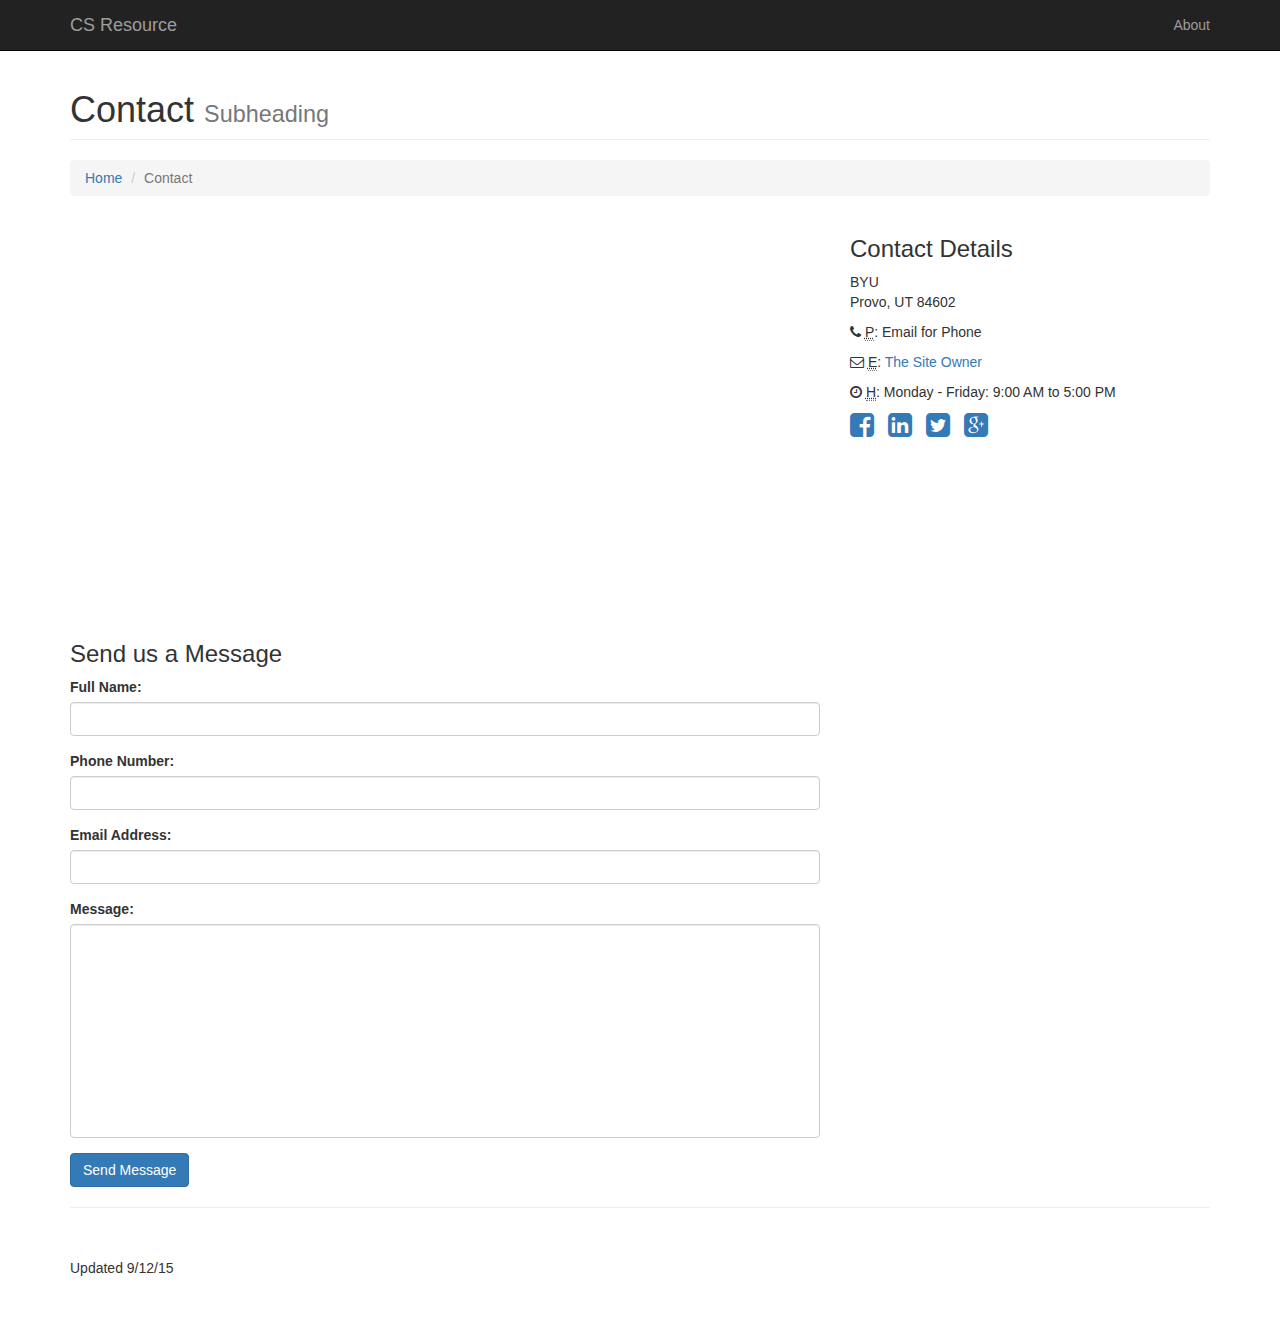
<file: contact.html>
<!DOCTYPE html>
<html lang="en">

<head>

    <meta charset="utf-8">
    <meta http-equiv="X-UA-Compatible" content="IE=edge">
    <meta name="viewport" content="width=device-width, initial-scale=1">
    <meta name="description" content="">
    <meta name="author" content="">

    <title>CS Resource</title>

    <!-- Bootstrap Core CSS -->
    <link href="css/bootstrap.min.css" rel="stylesheet">

    <!-- Custom CSS -->
    <link href="css/modern-business.css" rel="stylesheet">

    <!-- Custom Fonts -->
    <link href="font-awesome/css/font-awesome.min.css" rel="stylesheet" type="text/css">

    <!-- HTML5 Shim and Respond.js IE8 support of HTML5 elements and media queries -->
    <!-- WARNING: Respond.js doesn't work if you view the page via file:// -->
    <!--[if lt IE 9]>
        <script src="https://oss.maxcdn.com/libs/html5shiv/3.7.0/html5shiv.js"></script>
        <script src="https://oss.maxcdn.com/libs/respond.js/1.4.2/respond.min.js"></script>
    <![endif]-->

</head>

<body>

    <!-- Navigation -->
    <nav class="navbar navbar-inverse navbar-fixed-top" role="navigation">
        <div class="container">
            <!-- Brand and toggle get grouped for better mobile display -->
            <div class="navbar-header">
                <button type="button" class="navbar-toggle" data-toggle="collapse" data-target="#bs-example-navbar-collapse-1">
                    <span class="sr-only">Toggle navigation</span>
                    <span class="icon-bar"></span>
                    <span class="icon-bar"></span>
                    <span class="icon-bar"></span>
                </button>
                <a class="navbar-brand" href="index.html">CS Resource</a>
            </div>
            <!-- Collect the nav links, forms, and other content for toggling -->
            <div class="collapse navbar-collapse" id="bs-example-navbar-collapse-1">
                <ul class="nav navbar-nav navbar-right">
                    <li>
                        <a href="about.html">About</a>
                    </li>
<!--                     <li>
                        <a href="services.html">Services</a>
                    </li>
                    <li class="active">
                        <a href="contact.html">Contact</a>
                    </li>
                    <li class="dropdown">
                        <a href="#" class="dropdown-toggle" data-toggle="dropdown">Portfolio <b class="caret"></b></a>
                        <ul class="dropdown-menu">
                            <li>
                                <a href="portfolio-1-col.html">1 Column Portfolio</a>
                            </li>
                            <li>
                                <a href="portfolio-2-col.html">2 Column Portfolio</a>
                            </li>
                            <li>
                                <a href="portfolio-3-col.html">3 Column Portfolio</a>
                            </li>
                            <li>
                                <a href="portfolio-4-col.html">4 Column Portfolio</a>
                            </li>
                            <li>
                                <a href="portfolio-item.html">Single Portfolio Item</a>
                            </li>
                        </ul>
                    </li>
                    <li class="dropdown">
                        <a href="#" class="dropdown-toggle" data-toggle="dropdown">Blog <b class="caret"></b></a>
                        <ul class="dropdown-menu">
                            <li>
                                <a href="blog-home-1.html">Blog Home 1</a>
                            </li>
                            <li>
                                <a href="blog-home-2.html">Blog Home 2</a>
                            </li>
                            <li>
                                <a href="blog-post.html">Blog Post</a>
                            </li>
                        </ul>
                    </li>
                    <li class="dropdown">
                        <a href="#" class="dropdown-toggle" data-toggle="dropdown">Other Pages <b class="caret"></b></a>
                        <ul class="dropdown-menu">
                            <li>
                                <a href="full-width.html">Full Width Page</a>
                            </li>
                            <li>
                                <a href="sidebar.html">Sidebar Page</a>
                            </li>
                            <li>
                                <a href="faq.html">FAQ</a>
                            </li>
                            <li>
                                <a href="404.html">404</a>
                            </li>
                            <li>
                                <a href="pricing.html">Pricing Table</a>
                            </li>
                        </ul>
                    </li>
                </ul> -->
            </div>
            <!-- /.navbar-collapse -->
        </div>
        <!-- /.container -->
    </nav>

    <!-- Page Content -->
    <div class="container">

        <!-- Page Heading/Breadcrumbs -->
        <div class="row">
            <div class="col-lg-12">
                <h1 class="page-header">Contact
                    <small>Subheading</small>
                </h1>
                <ol class="breadcrumb">
                    <li><a href="index.html">Home</a>
                    </li>
                    <li class="active">Contact</li>
                </ol>
            </div>
        </div>
        <!-- /.row -->

        <!-- Content Row -->
        <div class="row">
            <!-- Map Column -->
            <div class="col-md-8">
                <!-- Embedded Google Map -->
                <iframe width="100%" height="400px" frameborder="0" scrolling="no" marginheight="0" marginwidth="0" src="http://maps.google.com/maps?hl=en&amp;ie=UTF8&amp;ll=37.0625,-95.677068&amp;spn=56.506174,79.013672&amp;t=m&amp;z=4&amp;output=embed"></iframe>
            </div>
            <!-- Contact Details Column -->
            <div class="col-md-4">
                <h3>Contact Details</h3>
                <p>
                    BYU<br>Provo, UT 84602<br>
                </p>
                <p><i class="fa fa-phone"></i> 
                    <abbr title="Phone">P</abbr>: Email for Phone</p>
                <p><i class="fa fa-envelope-o"></i> 
                    <abbr title="Email">E</abbr>: <a href="mailto:peterwjunkmail@gmail.com">The Site Owner</a>
                </p>
                <p><i class="fa fa-clock-o"></i> 
                    <abbr title="Hours">H</abbr>: Monday - Friday: 9:00 AM to 5:00 PM</p>
                <ul class="list-unstyled list-inline list-social-icons">
                    <li>
                        <a href="#"><i class="fa fa-facebook-square fa-2x"></i></a>
                    </li>
                    <li>
                        <a href="#"><i class="fa fa-linkedin-square fa-2x"></i></a>
                    </li>
                    <li>
                        <a href="#"><i class="fa fa-twitter-square fa-2x"></i></a>
                    </li>
                    <li>
                        <a href="#"><i class="fa fa-google-plus-square fa-2x"></i></a>
                    </li>
                </ul>
            </div>
        </div>
        <!-- /.row -->

        <!-- Contact Form -->
        <!-- In order to set the email address and subject line for the contact form go to the bin/contact_me.php file. -->
        <div class="row">
            <div class="col-md-8">
                <h3>Send us a Message</h3>
                <form name="sentMessage" id="contactForm" novalidate>
                    <div class="control-group form-group">
                        <div class="controls">
                            <label>Full Name:</label>
                            <input type="text" class="form-control" id="name" required data-validation-required-message="Please enter your name.">
                            <p class="help-block"></p>
                        </div>
                    </div>
                    <div class="control-group form-group">
                        <div class="controls">
                            <label>Phone Number:</label>
                            <input type="tel" class="form-control" id="phone" required data-validation-required-message="Please enter your phone number.">
                        </div>
                    </div>
                    <div class="control-group form-group">
                        <div class="controls">
                            <label>Email Address:</label>
                            <input type="email" class="form-control" id="email" required data-validation-required-message="Please enter your email address.">
                        </div>
                    </div>
                    <div class="control-group form-group">
                        <div class="controls">
                            <label>Message:</label>
                            <textarea rows="10" cols="100" class="form-control" id="message" required data-validation-required-message="Please enter your message" maxlength="999" style="resize:none"></textarea>
                        </div>
                    </div>
                    <div id="success"></div>
                    <!-- For success/fail messages -->
                    <button type="submit" class="btn btn-primary">Send Message</button>
                </form>
            </div>

        </div>
        <!-- /.row -->

        <hr>

        <!-- Footer -->
        <footer>
            <div class="row">
                <div class="col-lg-12">
                    <p>Updated 9/12/15</p>
                </div>
            </div>
        </footer>

    </div>
    <!-- /.container -->

    <!-- jQuery -->
    <script src="js/jquery.js"></script>

    <!-- Bootstrap Core JavaScript -->
    <script src="js/bootstrap.min.js"></script>

    <!-- Contact Form JavaScript -->
    <!-- Do not edit these files! In order to set the email address and subject line for the contact form go to the bin/contact_me.php file. -->
    <script src="js/jqBootstrapValidation.js"></script>
    <script src="js/contact_me.js"></script>

</body>

</html>
</file>
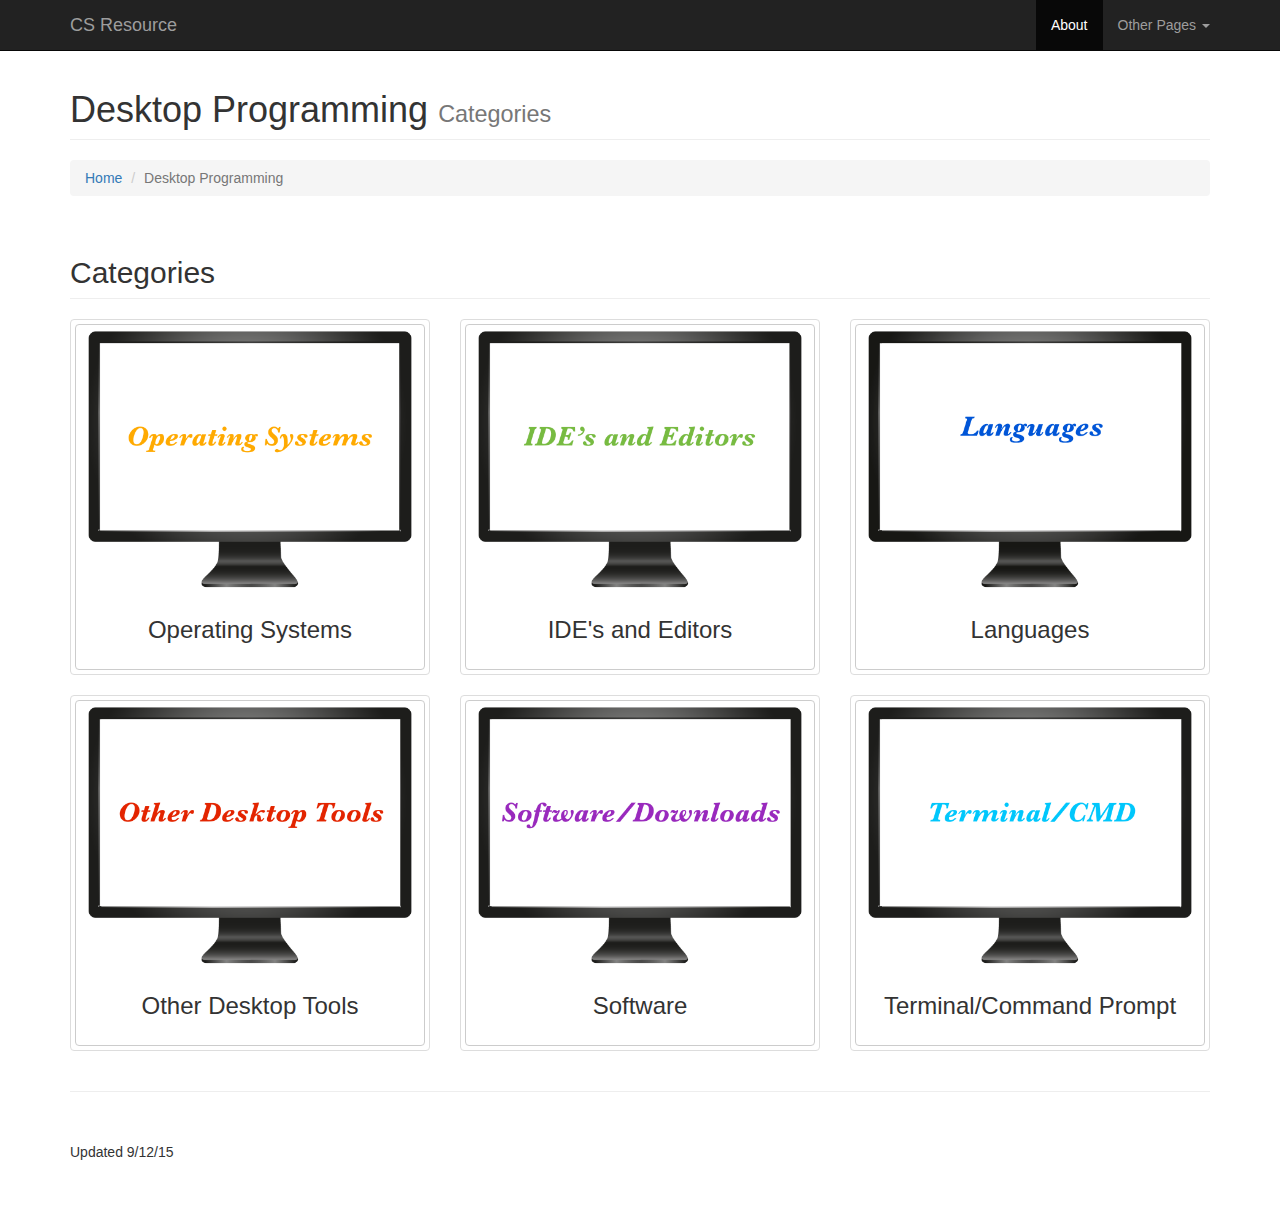
<file: desktopProgramming.html>
<!DOCTYPE html>
<html lang="en">

<head>

    <meta charset="utf-8">
    <meta http-equiv="X-UA-Compatible" content="IE=edge">
    <meta name="viewport" content="width=device-width, initial-scale=1">
    <meta name="description" content="">
    <meta name="author" content="">

    <title>CS Resource</title>

    <!-- Bootstrap Core CSS -->
    <link href="css/bootstrap.min.css" rel="stylesheet">

    <!-- Custom CSS -->
    <link href="css/modern-business.css" rel="stylesheet">

    <!-- Custom Fonts -->
    <link href="font-awesome/css/font-awesome.min.css" rel="stylesheet" type="text/css">

    <!-- HTML5 Shim and Respond.js IE8 support of HTML5 elements and media queries -->
    <!-- WARNING: Respond.js doesn't work if you view the page via file:// -->
    <!--[if lt IE 9]>
        <script src="https://oss.maxcdn.com/libs/html5shiv/3.7.0/html5shiv.js"></script>
        <script src="https://oss.maxcdn.com/libs/respond.js/1.4.2/respond.min.js"></script>
    <![endif]-->

</head>

<body>

    <!-- Navigation -->
    <nav class="navbar navbar-inverse navbar-fixed-top" role="navigation">
        <div class="container">
            <!-- Brand and toggle get grouped for better mobile display -->
            <div class="navbar-header">
                <button type="button" class="navbar-toggle" data-toggle="collapse" data-target="#bs-example-navbar-collapse-1">
                    <span class="sr-only">Toggle navigation</span>
                    <span class="icon-bar"></span>
                    <span class="icon-bar"></span>
                    <span class="icon-bar"></span>
                </button>
                <a class="navbar-brand" href="index.html">CS Resource</a>
            </div>
            <!-- Collect the nav links, forms, and other content for toggling -->
            <div class="collapse navbar-collapse" id="bs-example-navbar-collapse-1">
                <ul class="nav navbar-nav navbar-right">
                    <li class="active">
                        <a href="about.html">About</a>
                    </li>
                    
                    <li class="dropdown">
                        <a href="#" class="dropdown-toggle" data-toggle="dropdown">Other Pages <b class="caret"></b></a>
                        <ul class="dropdown-menu">
                            <li>
                                <a href="full-width.html">Full Width Page</a>
                            </li>
                            <li>
                                <a href="sidebar.html">Sidebar Page</a>
                            </li>
                            <li>
                                <a href="faq.html">FAQ</a>
                            </li>
                            <li>
                                <a href="404.html">404</a>
                            </li>
                            <li>
                                <a href="pricing.html">Pricing Table</a>
                            </li>
                        </ul>
                    </li>
                </ul>
            </div>
            <!-- /.navbar-collapse -->
        </div>
        <!-- /.container -->
    </nav>

    <!-- Page Content -->
    <div class="container">

        <!-- Page Heading/Breadcrumbs -->
        <div class="row">
            <div class="col-lg-12">
                <h1 class="page-header">Desktop Programming
                    <small>Categories</small>
                </h1>
                <ol class="breadcrumb">
                    <li><a href="index.html">Home</a>
                    </li>
                    <li class="active">Desktop Programming</li>
                </ol>
            </div>
        </div>
        <!-- /.row -->

        <!-- Intro Content -->
<!--         <div class="row">
            <div class="col-md-6">
                <img class="img-responsive" src="http://placehold.it/750x450" alt="">
            </div>
            <div class="col-md-6">
                <h2>About Modern Business</h2>
                <p>Lorem ipsum dolor sit amet, consectetur adipisicing elit. Sed voluptate nihil eum consectetur similique? Consectetur, quod, incidunt, harum nisi dolores delectus reprehenderit voluptatem perferendis dicta dolorem non blanditiis ex fugiat.</p>
                <p>Lorem ipsum dolor sit amet, consectetur adipisicing elit. Saepe, magni, aperiam vitae illum voluptatum aut sequi impedit non velit ab ea pariatur sint quidem corporis eveniet. Odit, temporibus reprehenderit dolorum!</p>
                <p>Lorem ipsum dolor sit amet, consectetur adipisicing elit. Et, consequuntur, modi mollitia corporis ipsa voluptate corrupti eum ratione ex ea praesentium quibusdam? Aut, in eum facere corrupti necessitatibus perspiciatis quis?</p>
            </div>
        </div>
        <!-- /.row -->

        <!-- Team Members -->
        <div class="row">
            <div class="col-lg-12">
                <h2 class="page-header">Categories</h2>
            </div>
            <div class="col-md-4 text-center">
                <div class="thumbnail">
                <a href="OS.html" class="btn btn-default">
                    <img class="img-responsive" src="images/monitor.png" alt="">
                    <div class="caption">
                        <h3>Operating Systems<br>
                            <!-- <small>CSS</small> -->
                        </h3>
                        <p></p>
<!--                         <ul class="list-inline">
                            <li><a href="#"><i class="fa fa-2x fa-facebook-square"></i></a>
                            </li>
                            <li><a href="#"><i class="fa fa-2x fa-linkedin-square"></i></a>
                            </li>
                            <li><a href="#"><i class="fa fa-2x fa-twitter-square"></i></a>
                            </li>
                        </ul> -->
                    </div>
                </a>
                </div>
            </div>
            <div class="col-md-4 text-center">
                <div class="thumbnail">
                <a href="IDE.html" class="btn btn-default">
                    <img class="img-responsive" src="images/ide.png" alt="">
                    <div class="caption">
                        <h3>IDE's and Editors<br>
                            <!-- <small>CSS</small> -->
                        </h3>
                        <p></p>
<!--                         <ul class="list-inline">
                            <li><a href="#"><i class="fa fa-2x fa-facebook-square"></i></a>
                            </li>
                            <li><a href="#"><i class="fa fa-2x fa-linkedin-square"></i></a>
                            </li>
                            <li><a href="#"><i class="fa fa-2x fa-twitter-square"></i></a>
                            </li>
                        </ul> -->
                    </div>
                </a>
                </div>
            </div>
            <div class="col-md-4 text-center">
                <div class="thumbnail">
                <a href="ProgLanguages.html" class="btn btn-default">
                    <img class="img-responsive" src="images/languages1.png" alt="">
                    <div class="caption">
                        <h3>Languages<br>
                            <!-- <small>CSS</small> -->
                        </h3>
                        <p></p>
<!--                         <ul class="list-inline">
                            <li><a href="#"><i class="fa fa-2x fa-facebook-square"></i></a>
                            </li>
                            <li><a href="#"><i class="fa fa-2x fa-linkedin-square"></i></a>
                            </li>
                            <li><a href="#"><i class="fa fa-2x fa-twitter-square"></i></a>
                            </li>
                        </ul> -->
                    </div>
                </a>
                </div>
            </div>
            <div class="col-md-4 text-center">
                <div class="thumbnail">
                <a href="OtherTools1.html" class="btn btn-default">
                    <img class="img-responsive" src="images/desktopTools.png" alt="">
                    <div class="caption">
                        <h3>Other Desktop Tools<br>
                            <!-- <small>Job Title</small> -->
                        </h3>
<!--                         <p>Lorem ipsum dolor sit amet, consectetur adipisicing elit. Iste saepe et quisquam nesciunt maxime.</p>
                        <ul class="list-inline">
                            <li><a href="#"><i class="fa fa-2x fa-facebook-square"></i></a>
                            </li>
                            <li><a href="#"><i class="fa fa-2x fa-linkedin-square"></i></a>
                            </li>
                            <li><a href="#"><i class="fa fa-2x fa-twitter-square"></i></a>
                            </li>
                        </ul> -->
                    </div>
                </a>
                </div>
            </div>
            <div class="col-md-4 text-center">
                <div class="thumbnail">
                <a href="Software.html" class="btn btn-default">
                    <img class="img-responsive" src="images/software.png" alt="">
                    <div class="caption">
                        <h3>Software<br>
                            <!-- <small>Job Title</small> -->
                        </h3>
<!--                         <p>Lorem ipsum dolor sit amet, consectetur adipisicing elit. Iste saepe et quisquam nesciunt maxime.</p>
                        <ul class="list-inline">
                            <li><a href="#"><i class="fa fa-2x fa-facebook-square"></i></a>
                            </li>
                            <li><a href="#"><i class="fa fa-2x fa-linkedin-square"></i></a>
                            </li>
                            <li><a href="#"><i class="fa fa-2x fa-twitter-square"></i></a>
                            </li>
                        </ul> -->
                    </div>
                </a>
                </div>
            </div>
            <div class="col-md-4 text-center">
                <div class="thumbnail">
                <a href="Terminal.html" class="btn btn-default">
                    <img class="img-responsive" src="images/terminal.png" alt="">
                    <div class="caption">
                        <h3>Terminal/Command Prompt<br>
                            <!-- <small>Job Title</small> -->
                        </h3>
<!--                         <p>Lorem ipsum dolor sit amet, consectetur adipisicing elit. Iste saepe et quisquam nesciunt maxime.</p>
                        <ul class="list-inline">
                            <li><a href="#"><i class="fa fa-2x fa-facebook-square"></i></a>
                            </li>
                            <li><a href="#"><i class="fa fa-2x fa-linkedin-square"></i></a>
                            </li>
                            <li><a href="#"><i class="fa fa-2x fa-twitter-square"></i></a>
                            </li>
                        </ul> -->
                    </div>
                </a>
                </div>
            </div>
        </div>
        <!-- /.row -->

        <!-- Our Customers -->
<!--         <div class="row">
            <div class="col-lg-12">
                <h2 class="page-header">Our Customers</h2>
            </div>
            <div class="col-md-2 col-sm-4 col-xs-6">
                <img class="img-responsive customer-img" src="http://placehold.it/500x300" alt="">
            </div>
            <div class="col-md-2 col-sm-4 col-xs-6">
                <img class="img-responsive customer-img" src="http://placehold.it/500x300" alt="">
            </div>
            <div class="col-md-2 col-sm-4 col-xs-6">
                <img class="img-responsive customer-img" src="http://placehold.it/500x300" alt="">
            </div>
            <div class="col-md-2 col-sm-4 col-xs-6">
                <img class="img-responsive customer-img" src="http://placehold.it/500x300" alt="">
            </div>
            <div class="col-md-2 col-sm-4 col-xs-6">
                <img class="img-responsive customer-img" src="http://placehold.it/500x300" alt="">
            </div>
            <div class="col-md-2 col-sm-4 col-xs-6">
                <img class="img-responsive customer-img" src="http://placehold.it/500x300" alt="">
            </div>
        </div> -->
        <!-- /.row -->

        <hr>

        <!-- Footer -->
        <footer>
            <div class="row">
                <div class="col-lg-12">
                    <p>Updated 9/12/15</p>
                </div>
            </div>
        </footer>

    </div>
    <!-- /.container -->

    <!-- jQuery -->
    <script src="js/jquery.js"></script>

    <!-- Bootstrap Core JavaScript -->
    <script src="js/bootstrap.min.js"></script>

</body>

</html>
</file>
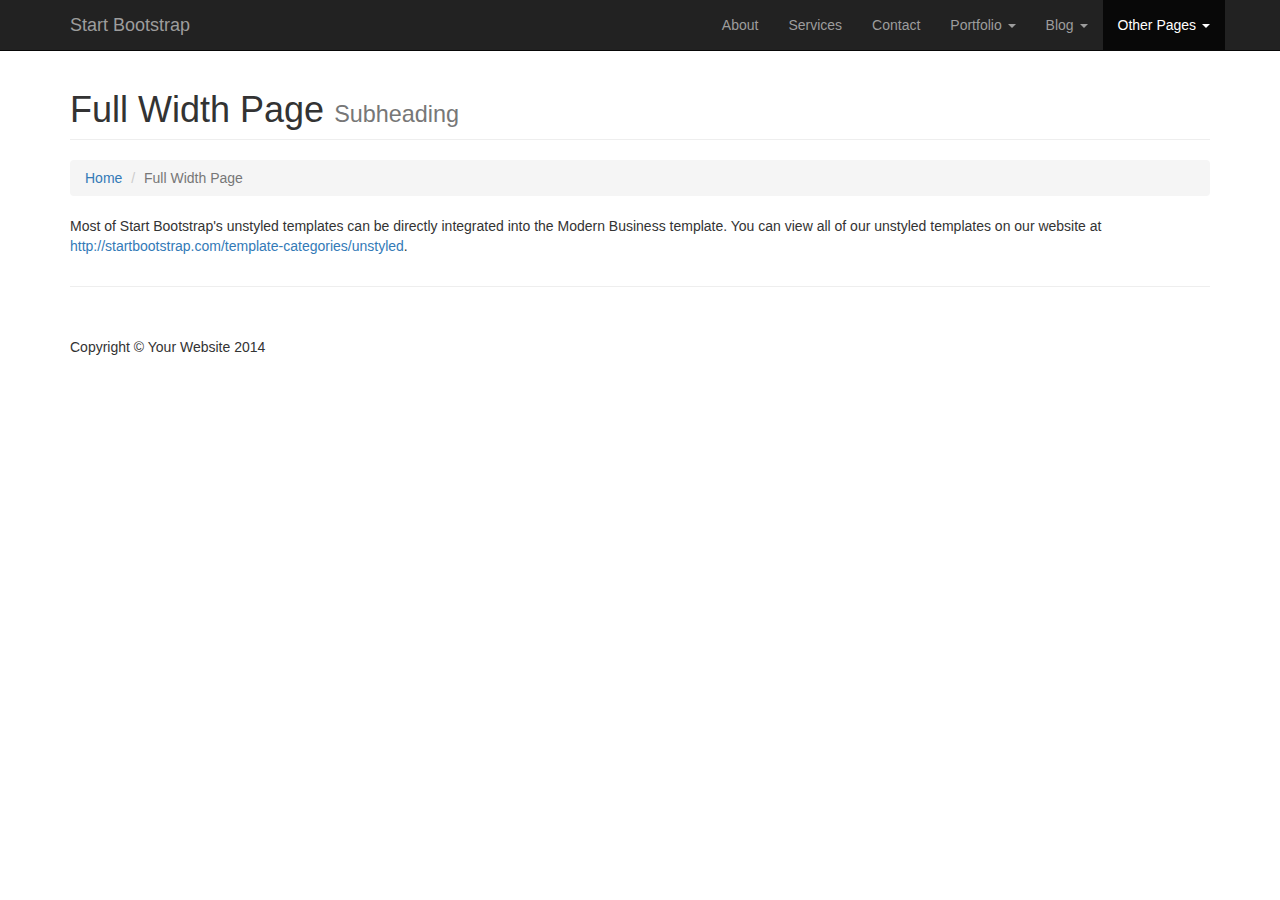
<file: full-width.html>
<!DOCTYPE html>
<html lang="en">

<head>

    <meta charset="utf-8">
    <meta http-equiv="X-UA-Compatible" content="IE=edge">
    <meta name="viewport" content="width=device-width, initial-scale=1">
    <meta name="description" content="">
    <meta name="author" content="">

    <title>Modern Business - Start Bootstrap Template</title>

    <!-- Bootstrap Core CSS -->
    <link href="css/bootstrap.min.css" rel="stylesheet">

    <!-- Custom CSS -->
    <link href="css/modern-business.css" rel="stylesheet">

    <!-- Custom Fonts -->
    <link href="font-awesome/css/font-awesome.min.css" rel="stylesheet" type="text/css">

    <!-- HTML5 Shim and Respond.js IE8 support of HTML5 elements and media queries -->
    <!-- WARNING: Respond.js doesn't work if you view the page via file:// -->
    <!--[if lt IE 9]>
        <script src="https://oss.maxcdn.com/libs/html5shiv/3.7.0/html5shiv.js"></script>
        <script src="https://oss.maxcdn.com/libs/respond.js/1.4.2/respond.min.js"></script>
    <![endif]-->

</head>

<body>

    <!-- Navigation -->
    <nav class="navbar navbar-inverse navbar-fixed-top" role="navigation">
        <div class="container">
            <!-- Brand and toggle get grouped for better mobile display -->
            <div class="navbar-header">
                <button type="button" class="navbar-toggle" data-toggle="collapse" data-target="#bs-example-navbar-collapse-1">
                    <span class="sr-only">Toggle navigation</span>
                    <span class="icon-bar"></span>
                    <span class="icon-bar"></span>
                    <span class="icon-bar"></span>
                </button>
                <a class="navbar-brand" href="index.html">Start Bootstrap</a>
            </div>
            <!-- Collect the nav links, forms, and other content for toggling -->
            <div class="collapse navbar-collapse" id="bs-example-navbar-collapse-1">
                <ul class="nav navbar-nav navbar-right">
                    <li>
                        <a href="about.html">About</a>
                    </li>
                    <li>
                        <a href="services.html">Services</a>
                    </li>
                    <li>
                        <a href="contact.html">Contact</a>
                    </li>
                    <li class="dropdown">
                        <a href="#" class="dropdown-toggle" data-toggle="dropdown">Portfolio <b class="caret"></b></a>
                        <ul class="dropdown-menu">
                            <li>
                                <a href="portfolio-1-col.html">1 Column Portfolio</a>
                            </li>
                            <li>
                                <a href="portfolio-2-col.html">2 Column Portfolio</a>
                            </li>
                            <li>
                                <a href="portfolio-3-col.html">3 Column Portfolio</a>
                            </li>
                            <li>
                                <a href="portfolio-4-col.html">4 Column Portfolio</a>
                            </li>
                            <li>
                                <a href="portfolio-item.html">Single Portfolio Item</a>
                            </li>
                        </ul>
                    </li>
                    <li class="dropdown">
                        <a href="#" class="dropdown-toggle" data-toggle="dropdown">Blog <b class="caret"></b></a>
                        <ul class="dropdown-menu">
                            <li>
                                <a href="blog-home-1.html">Blog Home 1</a>
                            </li>
                            <li>
                                <a href="blog-home-2.html">Blog Home 2</a>
                            </li>
                            <li>
                                <a href="blog-post.html">Blog Post</a>
                            </li>
                        </ul>
                    </li>
                    <li class="dropdown active">
                        <a href="#" class="dropdown-toggle" data-toggle="dropdown">Other Pages <b class="caret"></b></a>
                        <ul class="dropdown-menu">
                            <li class="active">
                                <a href="full-width.html">Full Width Page</a>
                            </li>
                            <li>
                                <a href="sidebar.html">Sidebar Page</a>
                            </li>
                            <li>
                                <a href="faq.html">FAQ</a>
                            </li>
                            <li>
                                <a href="404.html">404</a>
                            </li>
                            <li>
                                <a href="pricing.html">Pricing Table</a>
                            </li>
                        </ul>
                    </li>
                </ul>
            </div>
            <!-- /.navbar-collapse -->
        </div>
        <!-- /.container -->
    </nav>

    <!-- Page Content -->
    <div class="container">

        <!-- Page Heading/Breadcrumbs -->
        <div class="row">
            <div class="col-lg-12">
                <h1 class="page-header">Full Width Page
                    <small>Subheading</small>
                </h1>
                <ol class="breadcrumb">
                    <li><a href="index.html">Home</a>
                    </li>
                    <li class="active">Full Width Page</li>
                </ol>
            </div>
        </div>
        <!-- /.row -->

        <!-- Content Row -->
        <div class="row">
            <div class="col-lg-12">
                <p>Most of Start Bootstrap's unstyled templates can be directly integrated into the Modern Business template. You can view all of our unstyled templates on our website at <a href="http://startbootstrap.com/template-categories/unstyled">http://startbootstrap.com/template-categories/unstyled</a>.</p>
            </div>
        </div>
        <!-- /.row -->

        <hr>

        <!-- Footer -->
        <footer>
            <div class="row">
                <div class="col-lg-12">
                    <p>Copyright &copy; Your Website 2014</p>
                </div>
            </div>
        </footer>

    </div>
    <!-- /.container -->

    <!-- jQuery -->
    <script src="js/jquery.js"></script>

    <!-- Bootstrap Core JavaScript -->
    <script src="js/bootstrap.min.js"></script>

</body>

</html>
</file>
<file: css/modern-business.css>
/*!
 * Start Bootstrap - Modern Business HTML Template (http://startbootstrap.com)
 * Code licensed under the Apache License v2.0.
 * For details, see http://www.apache.org/licenses/LICENSE-2.0.
 */

/* Global Styles */

html,
body {
    height: 100%;
}

body {
    padding-top: 50px; /* Required padding for .navbar-fixed-top. Remove if using .navbar-static-top. Change if height of navigation changes. */
}

.img-portfolio {
    margin-bottom: 30px;
}

.img-hover:hover {
    opacity: 0.8;
}

/* Home Page Carousel */

header.carousel {
    height: 50%;
}

header.carousel .item,
header.carousel .item.active,
header.carousel .carousel-inner {
    height: 100%;
}

header.carousel .fill {
    width: 100%;
    height: 100%;
    background-position: center;
    background-size: cover;
    background-color: black;
}

/* 404 Page Styles */

.error-404 {
    font-size: 100px;
}

/* Pricing Page Styles */

.price {
    display: block;
    font-size: 50px;
    line-height: 50px;
}

.price sup {
    top: -20px;
    left: 2px;
    font-size: 20px;
}

.period {
    display: block;
    font-style: italic;
}

/* Footer Styles */

footer {
    margin: 50px 0;
}

/* Responsive Styles */

@media(max-width:991px) {
    .customer-img,
    .img-related {
        margin-bottom: 30px;
    }
}

@media(max-width:767px) {
    .img-portfolio {
        margin-bottom: 15px;
    }

    header.carousel .carousel {
        height: 70%;
    }
}
</file>
